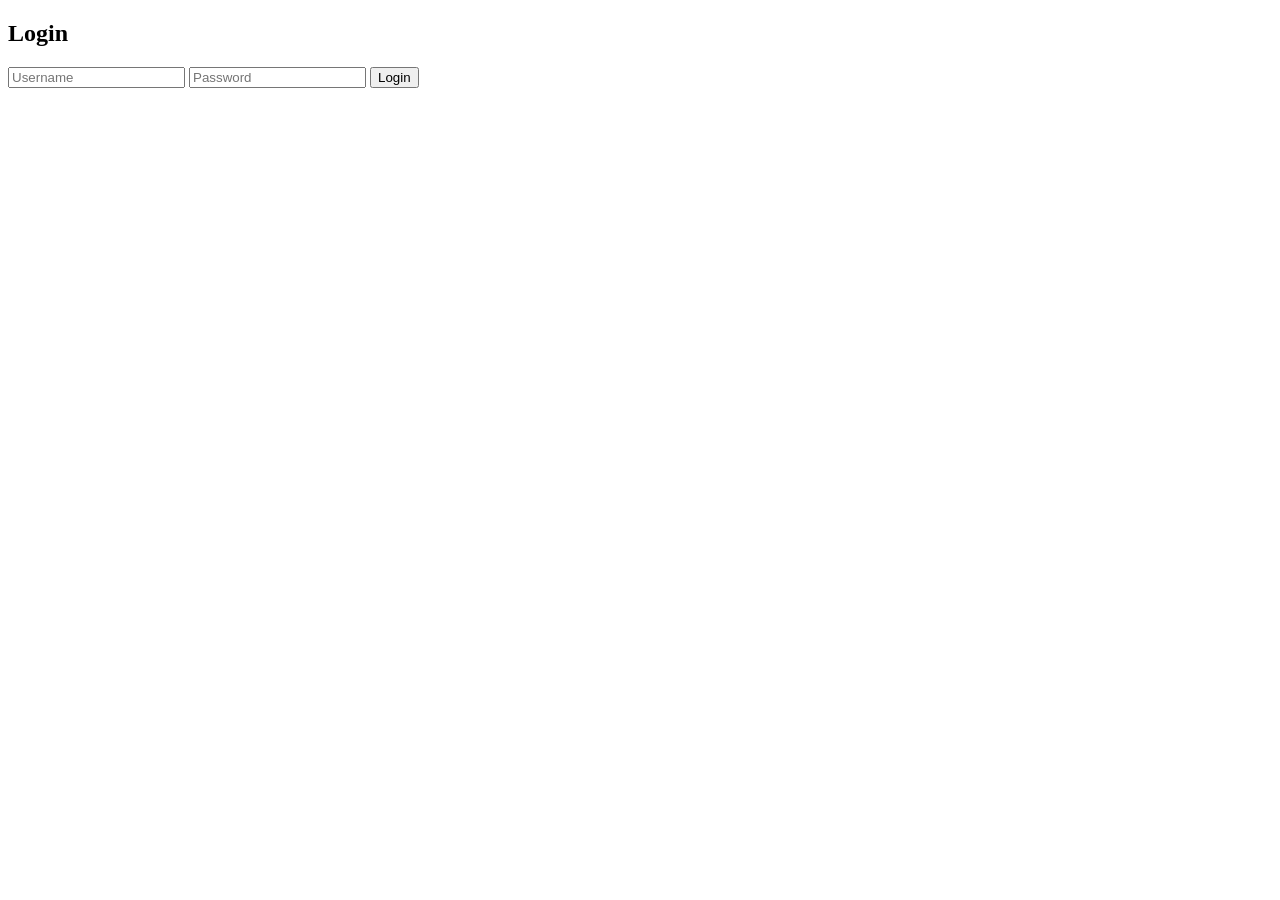
<file: dashboard/login.html>
<!DOCTYPE html>
<html>
<head>
    <title>Login</title>
</head>
<body>

<h2>Login</h2>

<form id="loginForm">
    <input type="text" id="username" placeholder="Username" required />
    <input type="password" id="password" placeholder="Password" required />
    <button type="submit">Login</button>
</form>

<script src="login.js"></script>

</body>
</html>
</file>
